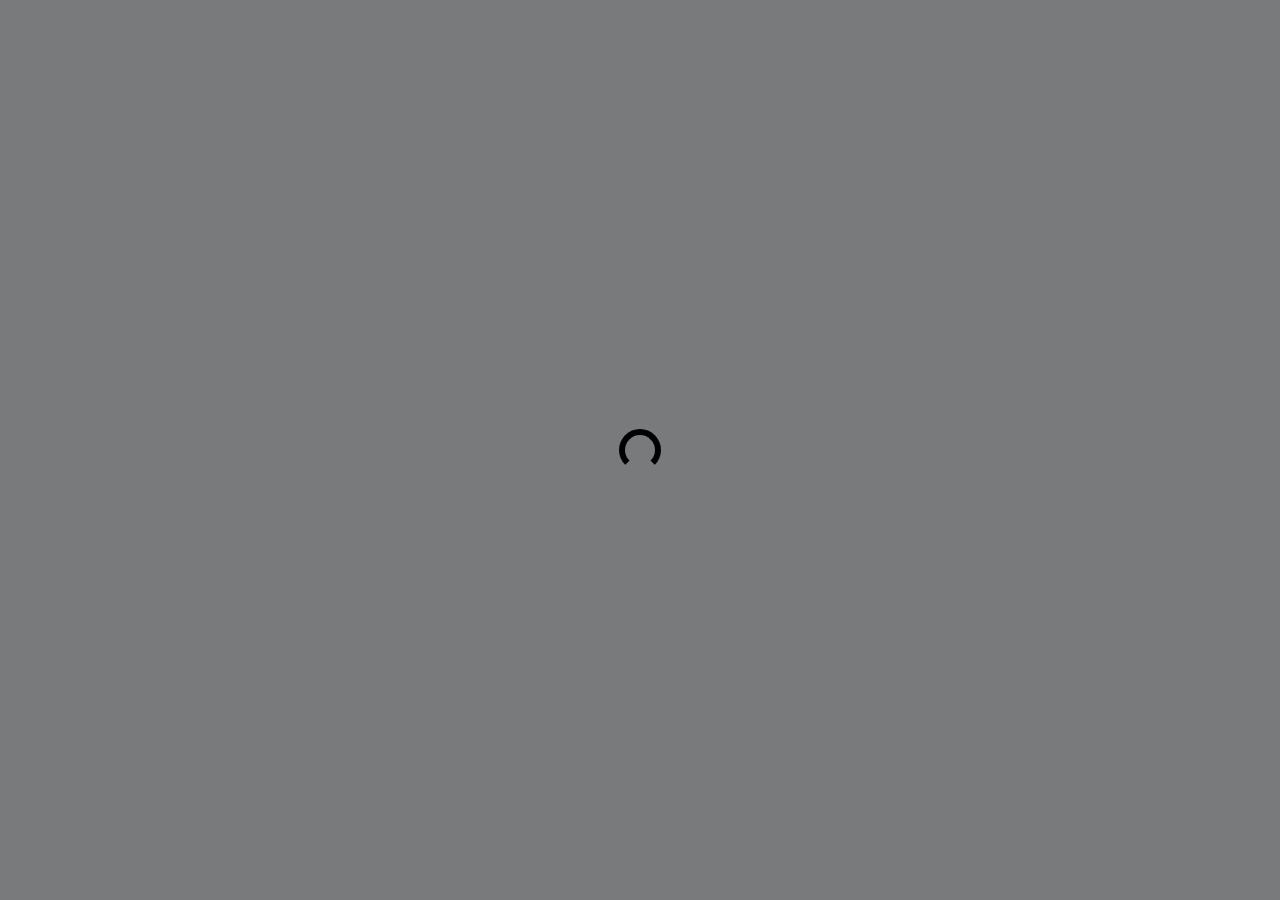
<file: index.html>
<!DOCTYPE html>
<html lang="en">
<head>
    <meta charset="UTF-8">
    <meta name="viewport" content="width=device-width, initial-scale=1.0">
    <meta http-equiv="X-UA-Compatible" content="ie=edge">
    <title>مرکز گفتنیها و شنیدنیهای ساده</title>
    <link rel="icon" type="image/png" href="favicon.png" />
    <link rel="stylesheet" href="https://cdnjs.cloudflare.com/ajax/libs/animate.css/3.7.0/animate.min.css">
    <script src="https://code.jquery.com/jquery-3.3.1.min.js" integrity="sha256-FgpCb/KJQlLNfOu91ta32o/NMZxltwRo8QtmkMRdAu8=" crossorigin="anonymous"></script>
    <link rel="stylesheet" href="https://use.fontawesome.com/releases/v5.7.1/css/all.css" integrity="sha384-fnmOCqbTlWIlj8LyTjo7mOUStjsKC4pOpQbqyi7RrhN7udi9RwhKkMHpvLbHG9Sr" crossorigin="anonymous">
    <link rel="stylesheet" href="index.css">
</head>
<body>
    <div id="loading">
        <div id="spinner"></div>
    </div>
    <div id="particles-js"></div>
    <div id="box">
        <div class="box1 onlywide animated bounceOutLeft" style="animation-delay:1.7s;"></div>
        <div class="box2 onlywide animated bounceOutLeft" style="animation-delay:1.8s;"></div>
        <div class="box2 onlywide animated bounceOutLeft" style="animation-delay:1.9s;"></div>
        <div class="box2 animated bounceOutRight" style="animation-delay:1.9s;"></div>
        <div class="box2 onlywide animated bounceOutRight" style="animation-delay:1.8s;"></div>
        <div class="box2 onlywide animated bounceOutRight" style="animation-delay:1.7s;"></div>
    </div>
    <a id="about" onclick="showabout()" class="animated fadeIn" style="animation-delay:2.2s;">شنیدنیها</a>
    <a id="work" onclick="showwork()" class="animated fadeIn" style="animation-delay:2.2s;">گفتنیـــها</a>
    <a id="contact" onclick="showcontact()" class="animated fadeIn" style="animation-delay:2.2s;">ســــاده</a>
    <div id="middle" class="animated slideInDown" style="animation-delay:2.0s;">
        <h1></h1>
        <h2>بازی واقعیت، ســــاده</h2>
        <a>بهش رسیدی، بهت رسیده</a>
        <div id="menu">
            <a onclick="showabout()">شنیدنیها</a>
            <a onclick="showwork()">گفتنیـــها</a>
            <a onclick="showcontact()">ســــاده</a>
        </div>
    
    </div>
    <div id="work_container" class="container">
        <div onclick="closework()"><i class="fas fa-angle-right"></i></div>
        <h1>گفتنیـــها</h1>
        <section>
            <h2>پشتیبانی ساده به سئوالهای شما در مورد بازی ساده پاسخ میدهد!</h2>
            <p><a href="https://t.me/sadeGame">     
                برای ارتباط با پشتیبانی بازی پیام دهید.</a></p>
            
        </section>
         
          
        </section>
    </div>
    <div id="about_container" class="container">
            <div onclick="closeabout()"><i class="fas fa-angle-left"></i></div>
            <h1>شنیدنیها</h1>
            <section>
                <h2>جـــــــای شنیــــــدن حرفـــــــهای ســـــاده در مورد بازی ســـاده! </h2>
                <p><a href="https://t.me/+hyp3vtqYyadjYzU8">     
                    برای شنیدن راهنمای شنیداری بازی وارد کانال شوید.</a></p>
                
            </section>
        </div>
          <div id="contact_container" class="container">
            <div onclick="closecontact()"><i class="fas fa-angle-down"></i></div>
            <h1>بازی واقعیت، ساده</h1>
            <section>
                <section>
                    <h2>بهبود روانی، تمرکز بیشتر، طراحی، رشد و تربیت هویت در زندگی مدرن به سبک ساده</h2>
                    <p>اسم این بازی ساده است. ساده، یک بازی جدی و واقعیست که خط زمانی آن درست منطبق بر دنیای واقعیت است. 
                        ساده بر خلاف بازیهای دیگر که برای سرگرمی و حواسپرتی به کار میروند، 
                        برای تجربه ی حضور، توجه و جدیت در موضوعات مهم زندگی بازی می‌شود و 
                        با کمترین میزان ارتباط با دنیای دیجیتال و حفظ فاصله‌ای مناسب با فضای مجازی و جهان تکنولوژیک، معنا را در 
                        زندگی بازیکنش بشکلی تازه و بدیع 
                        اما اصیل و ریشه‌دار بیدار و حفظ می‌کند. ساده به بازیکنش کمک میکند تا با حفظ ثبات 
                        در انتخابها و با به جریان انداختن کمی اراده در کلمه، معنایی که خود می‌خواهد را در زندگی اش جاری کند. 
                        بازی با ورق‌های درون بسته ساده پیش مـیرود.  
                        بیست و پنج ورق ورد کوانتومی که در مسیر زندگی، و بسته به اتفاقات و موضوعات مختلف، آثــــــــاری را 
                        بر خود، از بازیکن بصورت آگاهانه حفـــــظ نگاه میدارد. 
                        اگر بازیکن ورقی را برای بازی بردارد، به این معناست که پذیرفته، میتواند و میخواهد 
                        که تا پُر شدنِ اراده‌ اش در آن، بازی را ادامه دهد و یا با پُر کردنِ بدون قاعده‌ی بازی، 
                        ورقِ خودش را بسوزاند. بازیکنِ برنده، در این بازی به اندازه مـــیزانِ توجهی که به ورق‌ها 
                        در مــسیر زندگی خود میکند در حالِ حرکت در جهتِ کاشتن بــذر، و توسعه میزان رضایتمندی از زندگیست
    
                        این یک بازی واقعی، جـــدّی، دقیق
                        و موافق جریان زنــدگیست و برای توسعه تربیــتی هویت خودخواسته و آگاهانه فـــــرد در جامـعه ی مـدرن طراحی شده؛ 
                        بازی ساده ویژه افرادیست که برای رشد، زندگی، بازی، کار و تلاش، چشم از کشف راههای تازه برنمی‌دارند. ورق‌های این بازی بعنوان مرجعی خارج از خود، 
                        نقش پایش مستمر و ثابتی را در موضوعاتی مشخص، در زندگی فرد 
                        با خودش ایفا میکند. بازی ساده بر اساس مدل مینیمـــــالیستی یا به فـــــــــــــــــــــــارسی 
                        کمینه‌گرایی و به شـــکلی بدیع، برای اشخـاصی طراحی شده که اهمیتِ اینجـــا و اکنــون را در زندگی شخصی درک کرده و در صدد افزایش بهره‌وری و بهبود عملکردِ خود، و نه دیگران، و نه در آینده بلکه 
                        در باقـیمانده‌ی همین روز پیش رو هستند. ساده با اُلگـویی ساده تا هر مرحله‌ای که خودِ بازیکن بخواهد پیش رفته و قابلیت توسعه پذیری در آن به شکلیست که نیاز فرد را به یک مرجعِ قیاسِ بیطرف، مرتفع کرده و 
                        زبان و دستِ افراد مختلف، دوستان و آشنـایان را در آنالـیز رفتار شخص و ارائه نظــرات و نسخـه‌های بی‌پایه کوتاه میکند. بازی ساده کمک میکند فرد اول از همه طرفـــدارِ حریــم خودش باشد.
                    </p>
                    <p>طراحی بازی واقعیت ساده، 
                        در سال یکهزار و سیصد و نود و هشت آغاز و برای عبور از آزمون‌های 
                        واقعی توسط افرادی از 
                        سطوح مختلف اجتماعی و سبکهای مختلف زندگی در 
                        تاریخ هشتم فروردین ماه سال یکهزار و چهارصد و 
                        یک هجری شمسی بصورت آزمایشی در محیطی بسته، تحت شرایط قابل سنجش آزمایشگاهی منتشر و بالاخره در اول مهرماه سال 1402 برای تجربه‌ای خاص در دسترس همگان قرار گرفت! </p>
                </section>
                <h2>سازمان‌دهی و تجربه زندگی در توجه، تناوب، جهت، اشتیاق، شانس و توان</h2>

                <p>هر بسته ساده حاوی دو دست ورق ورد کوانتومیست! هر دست بیست و پنج ورق یکسان با دست دیگر دارد که هرکدام از این 
                    ورقها میبایست به تناوب و نوبت در زندگی بازیکن جای گرفته، تا پس از گذر از 
                    هر مرحله، رفته رفته آثارش را برای بازیکن نمایان کند.</p>
                <p>
                 
               
            </section>
        </div>
        <div id="footer">
        </div>
    <script src="index.js" type="text/javascript"></script>
    <script src="app.js"></script>
</body>
</html>
</file>
<file: index.css>
@font-face {
	font-family: SamCafe;
	font-style: normal;
	font-weight: 700;
	src: url('fonts/woff/SamCafe-Regular.woff') format('woff'),   
	url('fonts/woff2/SamCafe-Regular.woff2') format('woff2');	 
}

@font-face {
	font-family: SamCafe;
	font-style: Bold;
	font-weight: 400;
	src: url('fonts/woff/SamCafe-Bold.woff') format('woff'),   
	url('fonts/woff2/SamCafe-Bold.woff2') format('woff2');	
}




body {
    padding:0px;
    margin:0px;
    background: color #ffffff;
    background-size:cover;
    width:100vw;
    height:100vh;
    overflow:hidden;
    font-family: 'SamCafe';
}
#loading {
    width: 100vw;
    height: 100vh;
    position: fixed;
    background:#797A7B;
    z-index: 999;
    display: flex;
    justify-content: center;
    flex-direction: column;
    align-items: center;
}
#spinner {
    animation: rotate 0.26s infinite linear;
    width:30px;
    height:30px;
    border:6px solid #010101;
    border-bottom:6px solid #797A7B;
    border-radius:50%;
    margin:0;
}
@keyframes rotate {
    0% {transform: rotate(0deg);}
    100% {transform: rotate(360deg);}
}
#box {
    width:100vw;
    height:100vh;
    z-index:9;
    position:fixed;
    top:0;
}
#box div {
    width:16.66vw;
    height:100%;
    display:inline-block;
}
.box1 {
    background:#010101;
}
.box2 {
    background:#010101;
    margin-left:-5px;
}
#menu {
    width:100%;
    text-align:center;
    margin:6vh 0px;
    display:none;
}
#menu a {
    margin:0px 6%;
    font-size:19px;
    color:#010101;
    text-decoration:underline;
}
#middle {
    width:100vw;
    height:90vh;
    display:flex;
    flex-direction:column;
    justify-content:center;
    position:fixed;
    top:0;
    text-align:center;
    z-index:1;
    color:#010101;
    padding-bottom:10vh;
}
#middle h1 {
    color:#010101;
    font-size:70px;
    text-decoration:solid;
}
#about {
    width:10vw;
    height:10vw;
    text-align:center;
    font-size:25px;
    transform:rotate(0deg);
    background:transparent;
    color:#010101;
    position:fixed;
    left:0;
    bottom:40vh;
    display:flex;
    flex-direction: column;
    justify-content:center;
    z-index:4;
    transition:0.4s ease-in-out;
    border-radius:0px 0px 0px 0px;
}
#work {
    width:10vw;
    height:10vw;
    text-align:center;
    font-size:25px;
    transform:rotate(0deg);
    background:transparent;
    color:#010101;
    position:fixed;
    right:0;
    bottom:40vh;
    display:flex;
    flex-direction: column;
    justify-content:center;
    z-index:4;
    transition:0.4s ease-in-out;
    border-radius:0px 0px 0px 0px;
}
#contact {
    width:10vw;
    height:10vw;
    text-align:center;
    font-size:25px;
    background:transparent;
    color:#010101;
    position:fixed;
    bottom:0;
    left:45vw;
    display:flex;
    flex-direction: column;
    justify-content:center;
    z-index:4;
    transition:0.4s ease-in-out;
    border-radius:0px 0px 0px 0px;
}
#about:hover {
    background:#797A7B;
    cursor:pointer;
}
#work:hover {
    background:#797A7B;
    cursor:pointer;
}
#contact:hover {
    background:#797A7B;
    cursor:pointer;
}
#middle table {
    width:20%;
    margin:6vh auto;
}
#middle table tr td {
    text-align:center;
}
.social {
    color:#010101;
    font-size:22px;
    border-radius:50%;
    transition:0.4s ease-in-out;
    margin:0px 8px;
    text-align:center;
}
.social:hover { 
    cursor: pointer;
    color:#797A7B;
}
.container {
    width:90vw;
    height:90vh;
    padding:5vh 5vw;
    background:#797A7B;
    color:#010101;
    z-index:9;
    position:fixed;
    max-height:100vh;
    overflow-y:auto;
    display:none;
}
.container div {
    font-size:25px;
    direction:rtl;
    text-align:justify;
    margin:20px 0px;
    transition:0.4s ease-in-out;
}
.container div:hover {
    cursor:pointer;
}
.container section {
    margin:8vh 0px;
}
#used div{
    font-size:14px !important;
    display:inline-block;
    padding:8px 10px;
    border:2px solid #010101;
    margin:0px 10px;
    border-radius:50px;
}
#used:hover {
    cursor:text;
}
#used div:hover {
    cursor:text;
}
.container h1 {
    font-size:60px;
    direction:rtl;
    text-align:justify;
    text-decoration:underline;
}
.container h2 {
    font-size:20px;
    direction:rtl;
    text-align:justify;
    text-decoration:underline;
}
.container p {
    direction:rtl;
    text-align:justify;
    font-size:21px;
}
.btn_one {
    font-size:18px;
    direction:rtl;
    text-align:justify;
    font-family: 'SamCafe', sans-serif;
    color:#010101;
    background:transparent;
    border:3px solid #fff;
    padding:8px 40px;
    border-radius:80px;
    font-weight:bold;
    margin:2vh 10px;
    transition:0.4s ease-in-out;
}
.btn_one:hover {
    cursor:pointer;
    color:#797A7B;
    background:#fff;
}
.btn_two {
    font-size:18px;
    font-family: 'SamCafe', sans-serif;
    color:#797A7B;
    background:#fff;
    border:3px solid #fff;
    padding:8px 40px;
    border-radius:80px;
    font-weight:bold;
    margin:2vh 10px;
    transition:0.4s ease-in-out;
}
.btn_two:hover {
    cursor:pointer;
    padding:8px 60px;
}
.container form input {
    width:46%;
    margin:20px 1%;
    background:transparent;
    border:0px;
    border-bottom:3px solid #797A7B;
    padding:8px 10px;
    font-family: 'Poppins', sans-serif;
    font-size:18px;
    transition:0.4s ease-in-out;
    color:#010101;
    font-weight:bold;
}
.container form textarea {
    width:96%;
    margin:20px 1%;
    padding:8px 10px;
    border:0px;
    border-bottom:3px solid #797A7B;
    padding:8px 10px;
    font-family: 'Poppins', sans-serif;
    font-size:18px;
    background:transparent;
    resize:none;
    transition:0.4s ease-in-out;
    color:#010101;
    font-weight:bold;
}
.container form input:focus {
    outline:none;
    border-bottom:3px solid #fff;
}
.container form textarea:focus {
    outline:none;
    border-bottom:3px solid #fff;
}
::placeholder {
    color:#fff;
}
#footer {
    color:#010101;
    width:92vw;
    padding:5vh 4vw;
    text-align:right;
    position:fixed;
    z-index:1;
    bottom:0;
    font-size:16px;
    font-weight:bold;
}
#footer a {
    color:#797A7B ;
}
#particles-js {
    position:fixed;
    width:100vw;
    height:100vh;
}
::-webkit-scrollbar {
    width:5px;
    height:5px;
}
::-webkit-scrollbar-track {
    background: #fff; 
}
::-webkit-scrollbar-thumb {
    background: #fff; 
}
::-webkit-scrollbar-thumb:hover {
    background: #fff; 
}
::selection {
	color: #fff;
	background: #797A7B;
}

@media (max-width: 800px){ 
    #about {
        display:none;
    }
    #contact {
        display:none;
    }
    #work {
        display:none;
    }
    #footer {
        text-align:center;
    }
    #middle {
        width:90vw;
        padding:0px 5vw;
    }
    #middle table {
        width:80%;
    }
    .container form input {
        width:90%;
    }
    .container form textarea {
        width:90%;
    }
    #menu {
        display:inline-block;
    }
    #onlywide {
        display:none !important;
    }
    .box2 {
        margin-left:0px !important;
    }
    #box div {
        width:100%;
    }
}
</file>
